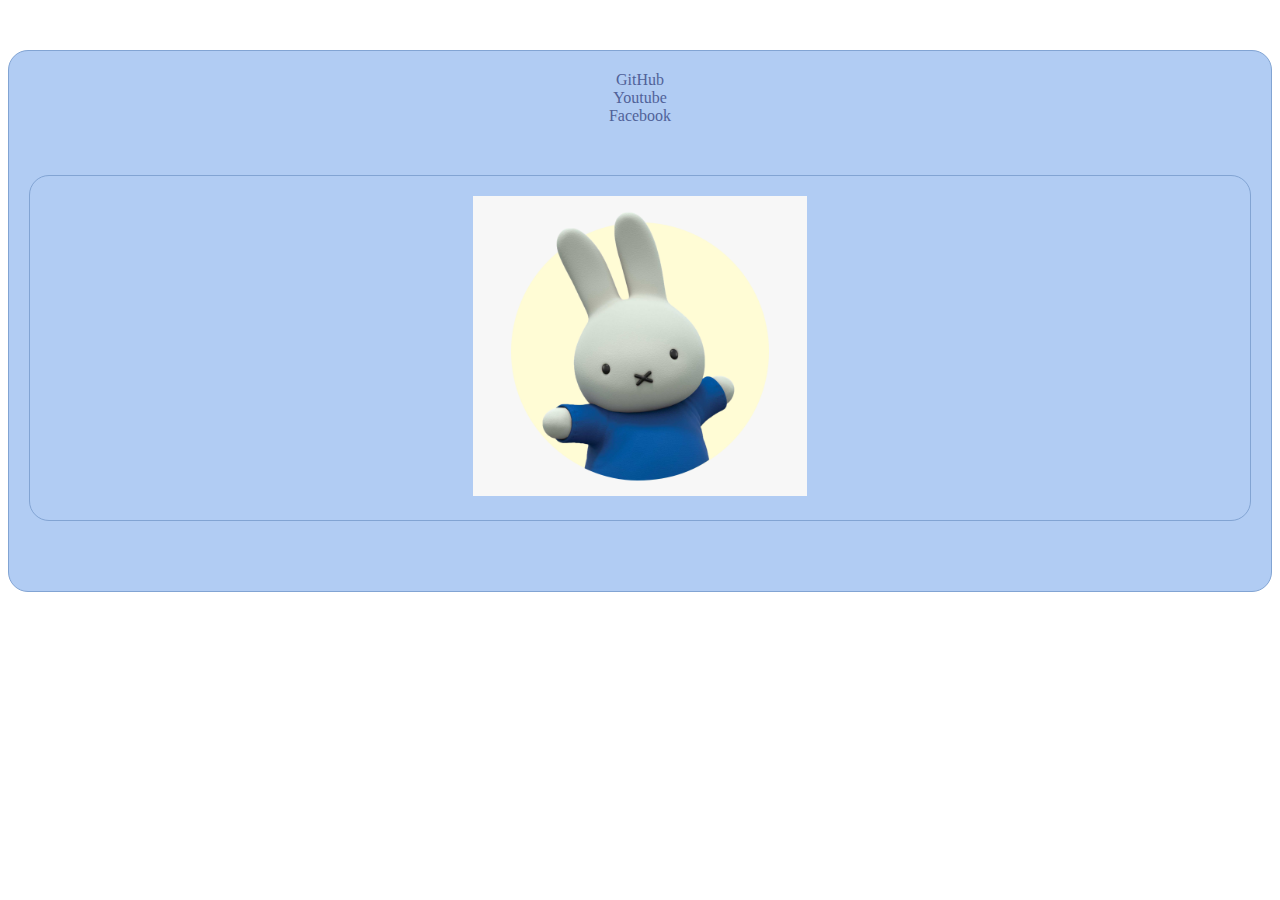
<file: index.html>
<!DOCTYPE html>
<html lang="en">
<head>
    <meta charset="UTF-8">
    <meta name="viewport" content="width=device-width, initial-scale=1.0">
    <title>Document</title>
    <style>
        .menubar{
            background-color: rgb(177, 204, 243);
            border: 1px solid rgb(130, 164, 211);
            color:rgb(219, 234, 255);
            padding: 20px;
            margin-top: 50px;
            margin-bottom: 50px;
            border-radius: 20px;
            text-align: center;
        }
        #links:{
            background-color: rgb(100, 159, 237);
            display: inline;
            border: 2px solid rgb(101, 125, 194);
            padding: 5px;
            margin: 5px;
            color: rgb(148, 192, 241);
        }
        #links:hover{
            background-color: rgb(89, 132, 212);
        }
        #links a{
            font-family: serif;
            color: rgb(80, 98, 153);
            font-style: none;
            text-decoration: none;
        }
    </style>
</head>
<body>
    <div class="menubar">
        <div id="links">
            <a href="www.github.com">GitHub</a>
        </div>
    <div id="links">
        <a href="www.youtube.com">Youtube</a>
    </div>
    <div id="links">
        <a href="www.facebook.com">Facebook</a>
    </div>  
    <div class="menubar">
        <div id="links"></div>
        <div id="links"></div>
        <div id="links"></div>
        <img src="miffy2.png" alt="Miffy" height="300" weight="300">
    </div>
</body>
</html>
</file>
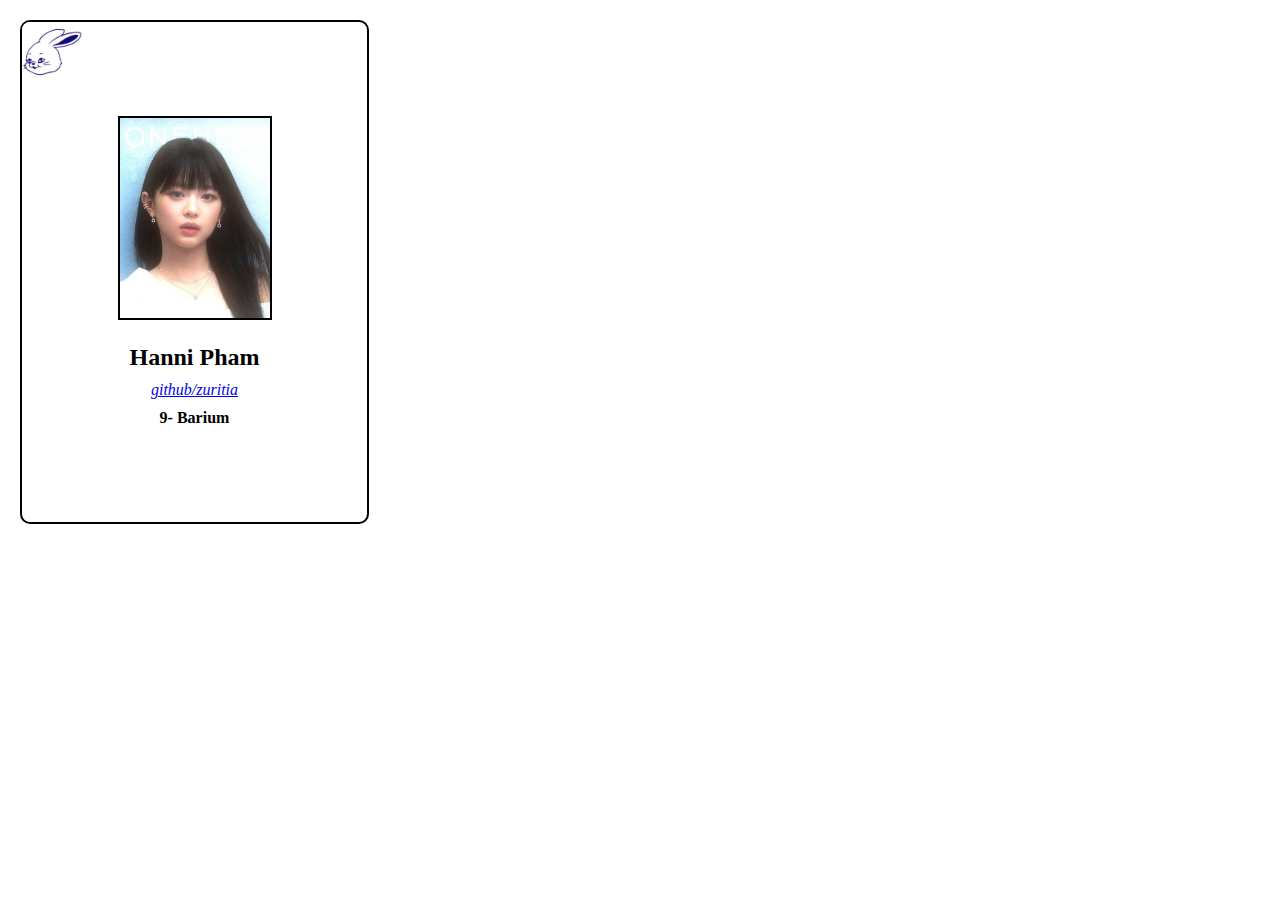
<file: index2.html>
<!DOCTYPE html>
<html lang="en">
<head>
    <meta charset="UTF-8">
    <meta name="viewport" content="width=device-width, initial-scale=1.0">
    <title>Document</title>
</head>
<body>
<style>
*, body{
    margin: 0px;
    padding: 0px;
}
.container{
    margin: 20px;
    width: 345px;
    height: 500px;
    border-radius: 10px;
    padding: 0px;
}
#logo{
    border: 0px;
    background-color: antiquewhite;
}
.center{
    text-align:center;
}
.name{
    font-family: 'Times New Roman', Times, serif;
    font-weight: bold;
    font-size: x-large;
}
.photo{
    margin-bottom: 20px;
    margin-top: 20px;
    width: 150px;
    border: 2px solid black;
}
.username{
    font-style:italic;
    margin-top: 10px;
    margin-bottom: 10px;
}
.section{
    font-weight:bolder;
    font-family: 'Times New Roman', Times, serif;
}
</style>
    <div class="card"> </div>
    <div class="container" style="border: 2px solid black; overflow: hidden;">
        <img src="bunny.jpg" style="margin-bottom: 10px;" width="60" height="60" alt="" id="logo"> 
        <div class="center">
            <img src="hanni.jpg" width="200" height="200" class="photo" alt="">
                <div class="name">Hanni Pham</div>
                    <div class="username"><a href="https://github.com/zuritia">github/zuritia</a></div>
                        <div class="section">9- Barium</div>
                </div>
            </div>
        </div>
    </div>
</body>
</html>
</file>
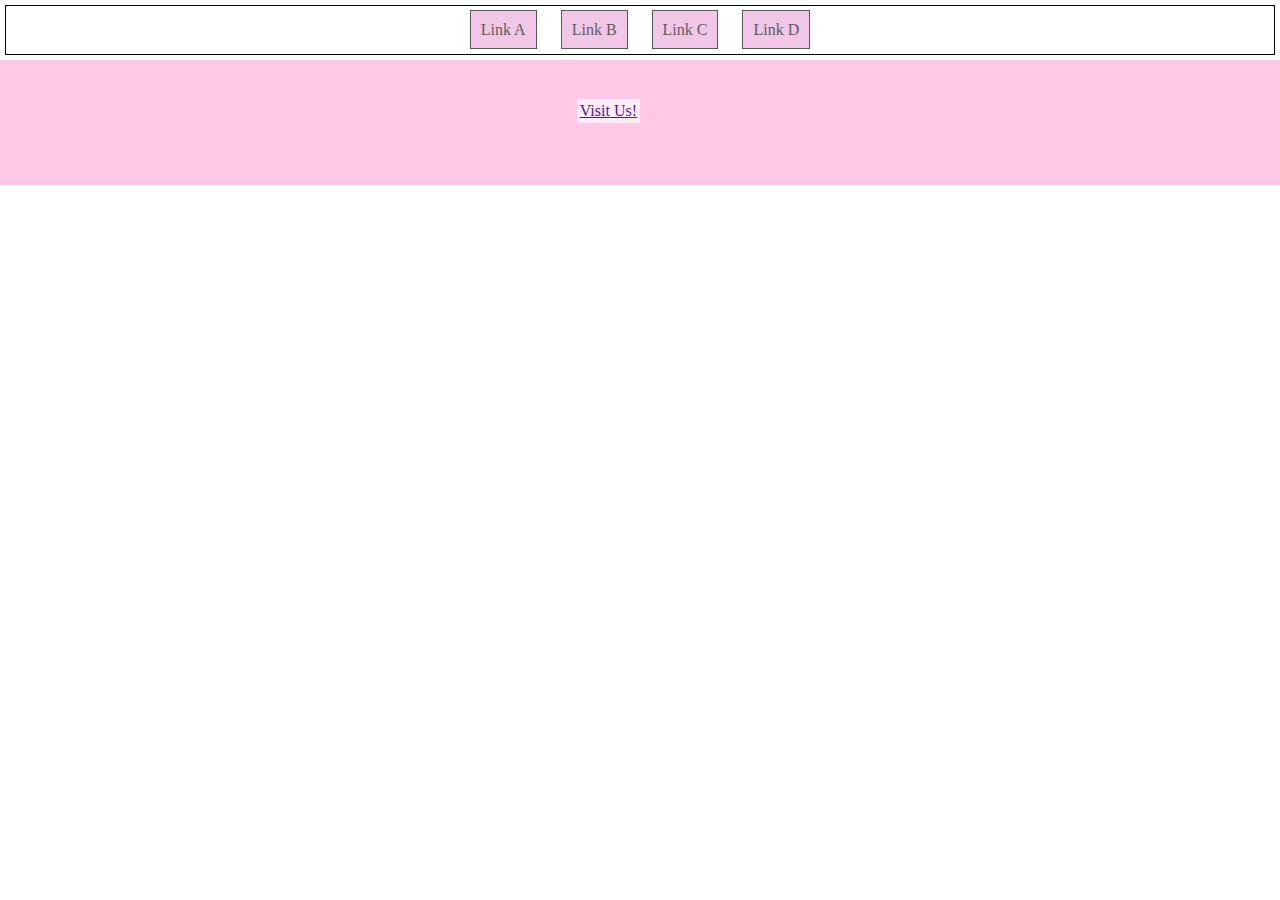
<file: index3.html>
<!DOCTYPE html>
<html lang="en">
<head>
    <meta charset="UTF-8">
    <meta name="viewport" content="width=, initial-scale=1.0">
    <title>Document</title>
</head>
<body>
    <div class="navbar">
        <div id="links"><a href="#">Link A</a></div>
        <div id="links"><a href="#">Link B</a></div>
        <div id="links"><a href="#">Link C</a></div>
        <div id="links"><a href="#">Link D</a></div>
    </div>
    <link rel="stylesheet" href="style2.css">
    <div class="banner"><a href="">Visit Us!</a>
    </div>
</body>
</html>
</file>
<file: style2.css>
*{margin: 0px; padding: 0px;}
.navbar{
    margin: 5px; 
    padding: 15px; 
    border: 1px solid black; 
    text-align: center;
}
#links{
    display: inline;
}
#links a{
    text-decoration: none;
    margin: 10px;
    padding: 10px;
    border: 1px solid black;
    background-color: rgb(235, 168, 218);
    color: black;
    opacity: 0.65;
    transition: 0.4s;
}
#links a:hover {
    opacity: 1; 
    transition: 0.4s;
}
.banner{
    background-image: url(banner.png);
    height: 125px;
    position: relative;
}
.banner a{
    position: absolute;
    padding: 3px;
    background-color: rgb(255, 235, 250) ;
    right: 50%;
    bottom: 50%;
}
</file>
